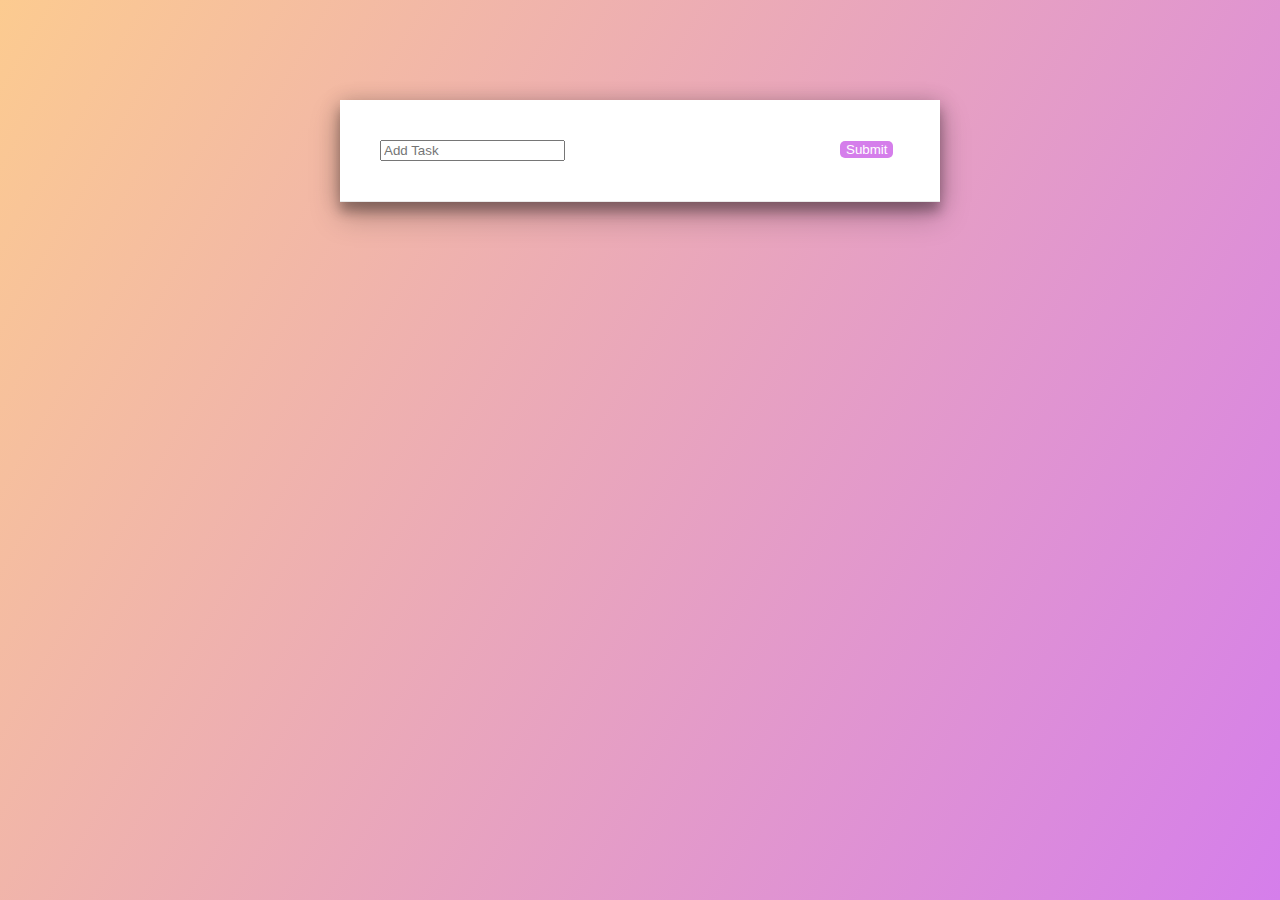
<file: Todo_DRF_Vanilla_JS/frontend/templates/frontend/list.html>
<!DOCTYPE html>
<html lang="en">
<head>
    <meta charset="UTF-8">
    <meta http-equiv="X-UA-Compatible" content="IE=edge">
    <meta name="viewport" content="width=device-width, initial-scale=1.0">
    <title>ToDo</title>

    <!-- Bootstrap -->
    <link href="https://cdn.jsdelivr.net/npm/bootstrap@5.0.1/dist/css/bootstrap.min.css" rel="stylesheet" integrity="sha384-+0n0xVW2eSR5OomGNYDnhzAbDsOXxcvSN1TPprVMTNDbiYZCxYbOOl7+AMvyTG2x" crossorigin="anonymous">

    <!-- Fonts -->
    <link rel="preconnect" href="https://fonts.gstatic.com">
    <link href="https://fonts.googleapis.com/css2?family=Poppins:wght@100;400&display=swap" rel="stylesheet">

    <!-- Custom Styling -->
    <style>
        body{
            background: linear-gradient(120deg, #fccb90 0%, #d57eeb 100%) fixed;
        }

        h1, h2, h3, h4, h5, p, span, strike{
		  font-family: 'Poppins', sans-serif;

		}

        #task-container{
		  max-width:600px;
		  margin:0 auto;
		  box-shadow: 0 14px 28px rgba(0,0,0,0.25), 0 10px 10px rgba(0,0,0,0.22);
		  background-color: #fff;
		  
		  margin-top:100px;
		  margin-bottom:100px;

		  justify-content: space-around;
		  align-items: flex-start;

		}
        #form-wrapper{
		  position: -webkit-sticky;
		  position: sticky;
		  top: 0rem;
		  border-bottom: 1px solid  #e9e9e9;
		  background-color: #fff;
		  box-shadow: 0 2px 20px rgba(0,0,0,0.20);
 		  padding:40px;
		}

		#submit{
          margin-left: 5px;
		  background-color: #d57eeb;
		  border-radius: 5px;
		  border:0;
		  color: #fff;
		}

		.flex-wrapper{
            display: flex;
        }

		.task-wrapper{
		  	margin:5px;
		  	padding: 5px;
		  	padding:20px;
		  	cursor: pointer;
		  	border-bottom: 1px solid  #e9e9e9;
		  	color: #686868;
			}

    </style>
</head>
<body>

    <div class="container">
        <div id="task-container">
            <div id="form-wrapper">
                <form action="" id="form">
                    <div class="flex-wrapper">
                        <div style="flex: 7;">
                            <input type="text" name="title" id="title" class="form-control" placeholder="Add Task">
                        </div>
                        <div style="flex: 1;">
                            <input type="submit" id="submit" class="btn">
                        </div>
                    </div>
                </form>
            </div>
            <div id="list-wrapper">

            </div>
        </div>
    </div>

    <script type="text/javascript">

        var activeItem = null
        var list_snapshot = []
        
        buildList()



        function buildList() {
            var wrapper = document.getElementById("list-wrapper");

            // wrapper.innerHTML = ''

        
            var URL = 'http://127.0.0.1:8000/api/task_list/'

            fetch(URL)
                .then((resp) => resp.json()
                    .then(function (data) {
                        console.log("Data:", data)
                        var list = data;
                        for (var i in list){
                            try{
                                document.getElementById(`data-row-${i}`).remove()
                            }catch(e){}

                            var title = `<span class="title">${list[i].title}</span>`
                            if (list[i].completed == true){
                                title = `<strike class="title"><i>${list[i].title}</i></strike>`
                            }
                            var item = `
                                <div id="data-row-${i}" class="task-wrapper flex-wrapper">
                                    <div style = "flex: 7;">
                                        ${title}
                                    </div>
                                    <div style = "flex: 1;">
                                        <button class="btn btn-sm btn-outline-dark edit">Edit</button>
                                    </div>
                                    <div style = "flex: 1;">
                                        <button class="btn btn-sm btn-outline-danger delete">Delete</button>
                                    </div>
                                    
                                </div>
                            `
                            wrapper.innerHTML += item

                        }

                        if (list_snapshot.length > list.length){
                            for (var i=list.length; i < list_snapshot.length; i++){
                                document.getElementById(`data-row-${i}`).remove()
                            }
                        }
                        list_snapshot = list

                        for (var i in list){
                            var editBtn = document.getElementsByClassName('edit')[i]
                            var deleteBtn = document.getElementsByClassName('delete')[i]
                            var title = document.getElementsByClassName('title')[i]

                            editBtn.addEventListener('click', (function(item){
                                return function(){
                                    editItem(item)
                                }
                            })(list[i]))

                            
                            deleteBtn.addEventListener('click', (function(item){
                                return function(){
                                    deleteItem(item)
                                }
                            })(list[i]))

                            title.addEventListener('click', (function(item){
                                return function(){
                                    strikeUnstrike(item)
                                }
                            })(list[i]))
                        }

                    })
                )

            
        }

        var form = document.getElementById('form-wrapper')

        form.addEventListener('submit', function(e){
            e.preventDefault();
            console.log("Form submitted")
            var URL = 'http://127.0.0.1:8000/api/task_create/'

            if (activeItem != null){
                var URL = `http://127.0.0.1:8000/api/task_update/${activeItem.id}/`
                activeItem = null
            }

            var title = document.getElementById('title').value
            fetch(URL, {
                method:'POST',
                headers: {
                    'Content-type':'application/json',
                },
                body: JSON.stringify({'title':title})
            }).then(function(response){
                buildList()
                document.getElementById('form').reset()
            })
        })

        function editItem(item) {
            console.log("Item Clicked:", item)
            activeItem = item
            document.getElementById('title').value = activeItem.title
        }

        function deleteItem(item) {
            console.log('Delete Clicked!: ', item)
            fetch(`http://127.0.0.1:8000/api/task_delete/${item.id}/`, {
                method:'DELETE',
                headers: {
                    'Content-type':'application/json',
                },

            }).then((response) => {
                buildList()
            })
        }

        function strikeUnstrike(item) {
            console.log("Strike Clicked:",item)
            item.completed = !item.completed

            fetch(`http://127.0.0.1:8000/api/task_update/${item.id}/`, {
                method:'POST',
                headers: {
                    'Content-type':'application/json',
                },
                body: JSON.stringify({'title':item.title, 'completed': item.completed})
            }).then((response) => {
                buildList()
            })
        }
    </script>

</body>
</html>
</file>
